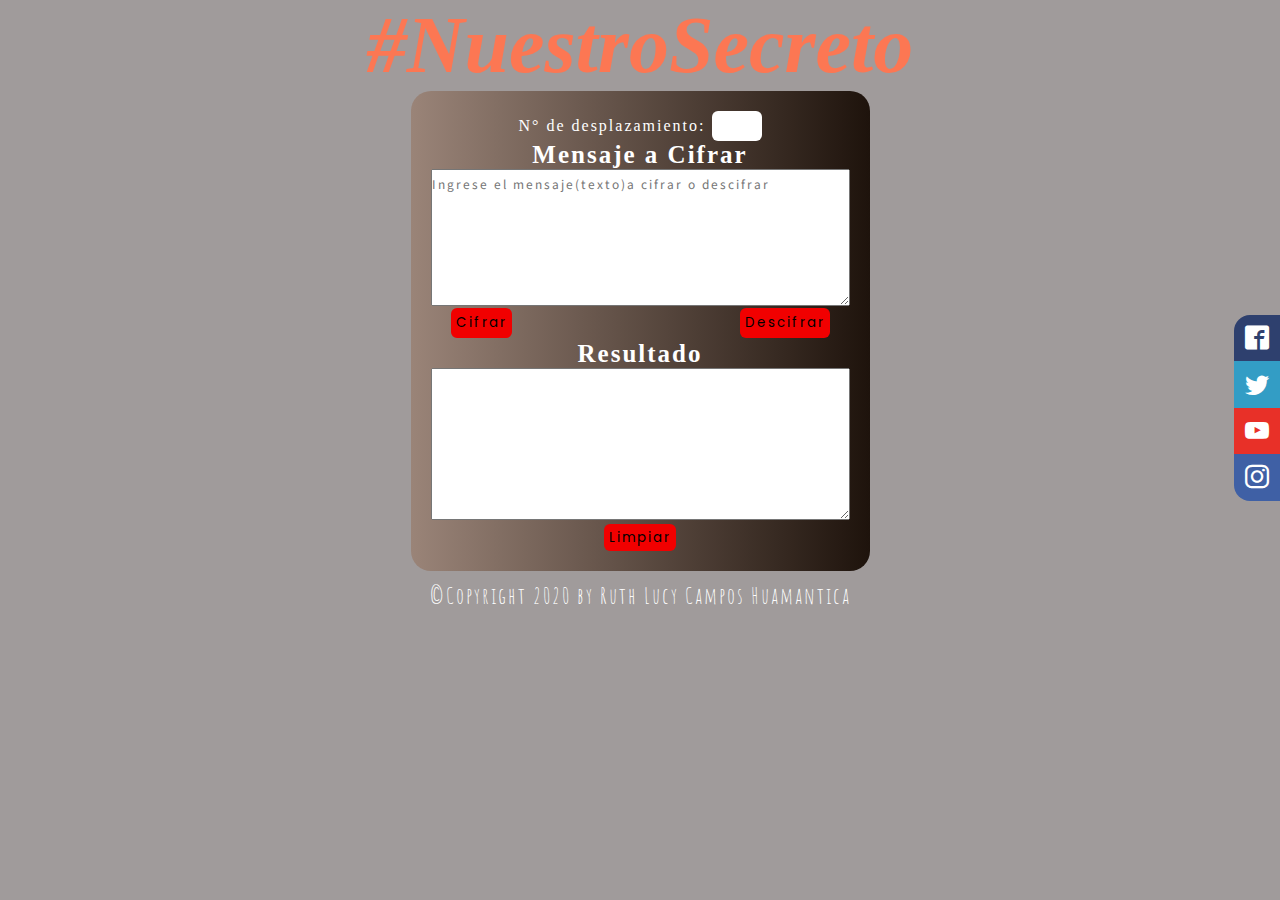
<file: src/index.html>
<!DOCTYPE html>
<html>
  <head>
    <meta charset="utf-8">
    <title>Caesar Cipher</title>
    <link rel="stylesheet" href="style.css" />
    <link rel="stylesheet" href="fonts.css">
    <link href="https://fonts.googleapis.com/css2?family=Poppins:wght@300&display=swap" rel="stylesheet">
    <link href="https://fonts.googleapis.com/css2?family=Amatic+SC&display=swap" rel="stylesheet">
    <link href="https://fonts.googleapis.com/css2?family=Source+Sans+Pro:wght@200&display=swap" rel="stylesheet">
    <meta name="viewport" content="width=device-width, user-scalable=no, initial-scale=1.0">
  </head>
  <body >
    <section class="general">
      <!--CABECERA-->
      <header class="content-h">
          <h1>#NuestroSecreto</h1>
      </header>
      <!--TEXTO A CODIFICAR-->
      <div id="content-encode" class="content-encode">
        <div class="content-offset">
          <label class="label">N° de desplazamiento:</label>
          <input type="number" class="btnNumber" id="offset" min="0" max="50">
        </div>
        <h3><strong>Mensaje a Cifrar</strong></h3>
        <textarea id="msg-input" class="msg" type="text" cols="50" rows="10" placeholder="Ingrese el mensaje(texto)a cifrar o descifrar"></textarea>
        <div class="encode__btn">
          <button id="btnCifrar" class="btnCifrar">Cifrar</button>
          <button id="btnDecifrar"  class="btnDecifrar">Descifrar</button>
        </div>
        <div id="content-result" class="content-result">
          <h3><strong>Resultado</strong></h3>
          <textarea id="msg-output" class="msg" type="text" cols="50" rows="10" readonly></textarea>
        </div>
        <button onclick = "location.reload ();" class = "btnLimpiar" > Limpiar </button>
      </div>

        <!--REDES SOCIALES-->
        <section class="social-bar">
          <a href="https://www.facebook.com/" class="icon icon-facebook2" target="_blank"></a>
          <a href="https://www.twitter.com/" class="icon icon-twitter" target="_blank"></a>
          <a href="https://www.youtube.com/" class="icon icon-youtube" target="_blank"></a>
          <a href="https://www.instagram.com/" class="icon icon-instagram" target="_blank"></a>
        </section>
        <!--REDES SOCIALES-->
      </section>

    </section>
  <footer>
    <p class="copyright">©Copyright 2020 by Ruth Lucy Campos Huamantica</p>
  </footer>
      <script src="index.js" type="module"></script>
  </body>

</html>
</file>
<file: src/style.css>
* {
  margin: 0;
  padding: 0;
  box-sizing: border-box;
}
body{
  width: 100%;
  height: 100%;
  background-color: rgb(160, 155, 155);
  background-size: cover;
  transition: all .1s ease-in-out;
  animation: banner 16s infinite linear;
}
  /*CREANDO ANIMACIÓN*/
  @keyframes banner{
    0%{
      background-image: url("images/animacion-1.jpg");
    }
    25%{
      background-image: url("images/animacion-1.jpg");
    }
    26%{
      background-image: url("images/animacion-2.jpg");
    }
    50%{
      background-image: url("images/animacion-2.jpg");
    }
    51%{
      background-image: url("images/animacion-3.jpg");
    }
    75%{
      background-image: url("images/animacion-3.jpg");
    }
    76%{
      background-image: url("images/animacion-4.jpg");
    }
    100%{
      background-image: url("images/animacion-4.jpg");
    }
    }
.general{
  display: flex;
  flex-direction: column;
  align-items: center;
}
  .content-h h1{
    font-family: 'AR BERKLEY';
    font-style: italic;
    text-align: center;
    color: #FC7753;
    font-size: 500%;
  }
  .content-encode{
    background: #1e130c;  /* fallback for old browsers */
    background: -webkit-linear-gradient(to right, #9a8478, #1e130c);  /* Chrome 10-25, Safari 5.1-6 */
    background: linear-gradient(to right, #9a8478, #1e130c); /* W3C, IE 10+/ Edge, Firefox 16+, Chrome 26+, Opera 12+, Safari 7+ */
    border-radius: 20px;
    padding: 20px;
    display: flex;
    flex-direction: column;
    align-items: center;
    justify-content: center;
    max-height: 480px;
    font-family: 'Bradley Hand ITC';
    letter-spacing: 2px;
  }
    .content-offset input{
      width: 50px;
      height: 30px;
      border-radius: 6px;
      border: none;
    }
    .content-offset label{
      color: #fff;
    }
    .content-offset input:focus{
      outline: none;
    }
    ::placeholder{
      font-family: 'Source Sans Pro', sans-serif;
      letter-spacing: 2px;
      padding-top: 5px;
    }
    h3{
      text-align: center;
      color: #fff;
      font-size: 25px;
    }
    .encode__btn{
      display: flex;
      width: 100%;
      justify-content: space-between;
      padding: 2px 20px;
    }
    .encode__btn button{
      background: #F10000;
      border: none;
      min-width: 60px;
      padding: 0px 5px;
      height: 30px;
      border-radius: 6px;
      font-family: 'Poppins', sans-serif;
      letter-spacing: 2px;
    }
    .encode__btn button:hover{
      outline: none;
      background: #9a8478;
    }
    .encode__btn button:focus{
      outline: none;
    }
    .btnLimpiar{
      background: #F10000;
      border: none;
      min-width: 60px;
      padding: 0px 5px;
      height: 30px;
      border-radius: 6px;
      font-family: 'Poppins', sans-serif;
      letter-spacing: 2px;
    }
    .msg:focus{
      outline: none;
    }
      /*ICONO DE REDES SOCIALES*/
  .social-bar{
    position:fixed;
    right:0;
    top:35%;
    font-size: 1.5rem;
    display:  flex;
    flex-direction: column;
    align-items: flex-end;
    z-index:100;
  }
  .icon {
  color:white;
  text-decoration: none;
  padding: .7rem;
  display: flex;
  transition: all .5s;
  }
  .icon-facebook2 {
  background: #2E406E;

  }
  .icon-twitter {
  background: #339DC5;
  }
  .icon-youtube {
  background: #E83028;
  }
  .icon-instagram {
  background: #3F60A5;

  }
  .icon:first-child {
  border-radius: 1rem 0 0 0;
  }
  .icon:last-child {
  border-radius: 0 0 0 1rem;
  }
  .social-bar a:hover{
  padding: 10px 40px;
  }
    .copyright{
      color: #fff;
      font-size: 23px;
      text-align: center;
      letter-spacing: 2px;
      margin-top: 10px;
      font-family: 'Amatic SC', cursive;
    }

@media screen and (min-width: 320px) and (max-width: 480px){
  .content-h h1{
    font-size:290%;
  }
  .content-encode{
    padding: 10px;
    width: 95%;
  }
  .content-offset{
    display: flex;
    flex-direction: column;
    justify-content: center;
    align-items: center;
    margin-bottom: 15px;
  }
  .content-offset label{
    font-size: 19px;
  }
  textarea{
    width: 100%;
  }
  textarea::placeholder{
    font-size: 16px;
    letter-spacing: 3px;
  }
  .copyright{
    color: #fff;
    font-size: 25px;
  }
}
</file>
<file: src/fonts.css>
@font-face {
  font-family: 'icomoon';
  src:  url('fonts/icomoon.eot?5128fg');
  src:  url('fonts/icomoon.eot?5128fg#iefix') format('embedded-opentype'),
    url('fonts/icomoon.ttf?5128fg') format('truetype'),
    url('fonts/icomoon.woff?5128fg') format('woff'),
    url('fonts/icomoon.svg?5128fg#icomoon') format('svg');
  font-weight: normal;
  font-style: normal;
  font-display: block;
}

[class^="icon-"], [class*=" icon-"] {
  /* use !important to prevent issues with browser extensions that change fonts */
  font-family: 'icomoon' !important;
  speak: none;
  font-style: normal;
  font-weight: normal;
  font-variant: normal;
  text-transform: none;
  line-height: 1;

  /* Better Font Rendering =========== */
  -webkit-font-smoothing: antialiased;
  -moz-osx-font-smoothing: grayscale;
}

.icon-home3:before {
  content: "\e902";
}
.icon-mail:before {
  content: "\ea83";
}
.icon-facebook2:before {
  content: "\ea91";
}
.icon-instagram:before {
  content: "\ea92";
}
.icon-whatsapp:before {
  content: "\ea93";
}
.icon-spotify:before {
  content: "\ea94";
}
.icon-telegram:before {
  content: "\ea95";
}
.icon-twitter:before {
  content: "\ea96";
}
.icon-youtube:before {
  content: "\ea9d";
}
.icon-linkedin:before {
  content: "\eac9";
}
</file>
